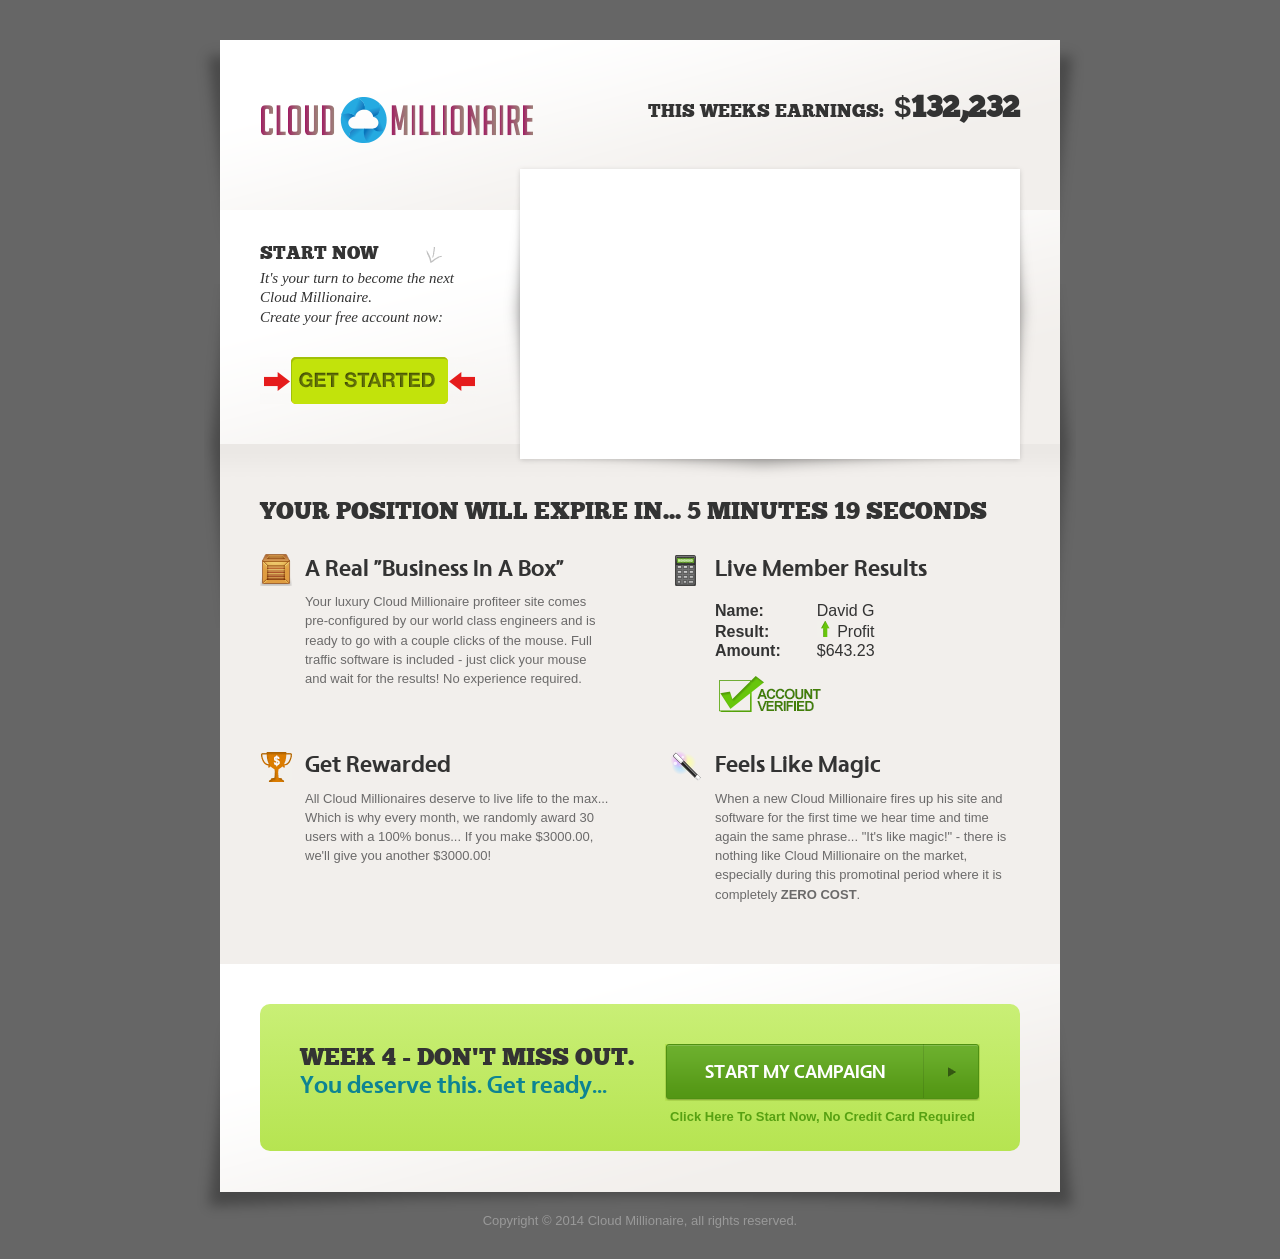
<file: index.html>
<!DOCTYPE html PUBLIC "-//W3C//DTD XHTML 1.0 Strict//EN" "http://www.w3.org/TR/xhtml1/DTD/xhtml1-strict.dtd">
<html xmlns="http://www.w3.org/1999/xhtml">
<head>
<meta http-equiv="Content-Type" content="text/html; charset=utf-8" />
<title>Attention!</title>
<link type="image/x-icon" href="images/favicon.ico" rel="shortcut icon" />
<link href="css/reset.css" rel="stylesheet" type="text/css" />
<link href="css/button.css" rel="stylesheet" type="text/css" />
<link href="css/style.css" rel="stylesheet" type="text/css" />
<script type="text/javascript" src="js/jquery-1.4.2.min.js"></script>
<!--fancybox-->
<script type="text/javascript" src="fancybox/jquery.fancybox-1.3.4.pack.js"></script>
<link rel="stylesheet" href="fancybox/jquery.fancybox-1.3.4.css" type="text/css" media="screen" />
<!--fancybox-->
<script src="js/adia-paper.js" type="text/javascript"></script>
<script src="js/timer-event.js" type="text/javascript"></script>
</head>
<body>
<div id="wrapper">
  <div>
    <div>
      <div>
        <div id="header">
          <div id="logo" class="left"> <h1><img src="images/cloudmillionaire.png" width="273" height="49" alt="Cloud Millionaire" /></h1>
          </div>
          <div id="call-us" class="right"> <h2>THIS WEEKS EARNINGS:<strong>$<span class="h2-amount">132,232</span></strong></h2> </div>
        </div>
        <!--div#header end -->
        <div id="interests">
          <div id="interests-texts">
            <h3>START NOW</h3>
            <p>It's your turn to become the next Cloud Millionaire. <br />
            Create your free account now:</p>
            <p><br />
            </p>
            <p><img src="images/getstarted.gif" width="220" height="47" alt="Get Started" /></p>
          </div>
          <!-- div#interests-texts end -->
          <div id="video">
            <div>
              <iframe src="http://player.vimeo.com/video/11434821" width="480" height="270" frameborder="0"></iframe> 
              <!--<a href="http://vimeo.com/11434821">Swagger Wagon</a> from <a href="http://vimeo.com/user3715140">toyota sienna</a> on <a href="http://vimeo.com">Vimeo</a>-->
            </div>
          </div>
          <!-- div#video end -->
        </div>
        <div id="container">
           <div id="features">
             <h3>YOUR POSITION WILL EXPIRE IN... <span class="h3-minute">5</span> MINUTES <span class="h3-second">20</span> SEConds</h3>
             <ul>
               <li>
                 <div class="icon left"><img src="images/box.png" alt="" /></div>
                 <div>
                   <h4>A Real &quot;Business In A Box&quot;</h4>
                   <p>Your luxury Cloud Millionaire profiteer site comes pre-configured by our world class engineers and is ready to go with a couple clicks of the mouse. Full traffic software is included - just click your mouse and wait for the results! No experience required.</p>
                 </div>
               </li>
               <li>
                 <div class="icon left"><img src="images/calc.png" alt="" /></div>
                 <div>
                   <h4>Live Member Results<br />
                   </h4>
                   <br />
                   <table width="300" border="0" cellspacing="2" cellpadding="2">
                     <tr>
                       <td width="97"><strong>Name:</strong></td>
                       <td width="189" class="name-1">David G</td>
                     </tr>
                     <tr>
                       <td><strong>Result:</strong></td>
                       <td><img src="images/ico-flash.gif" width="16" height="16" alt="Profit" /> Profit</td>
                     </tr>
                     <tr>
                       <td height="24"><strong>Amount:</strong></td>
                       <td class="name-2">$643.23<br /></td>
                     </tr>
                   </table>
                   <p><img src="images/verified.png" width="111" height="40" alt="Verified" />                   <br /></p>
                 </div>
               </li>
               <li>
                 <div class="icon left"><img src="images/trophy.gif" alt="" /></div>
                 <div>
                   <h4>Get Rewarded</h4>
                   <p>All Cloud Millionaires deserve to live life to the max... Which is why every month, we randomly award 30 users with a 100% bonus... If you make $3000.00, we'll give you another $3000.00!</p>
                 </div>
               </li>
               <li>
                 <div class="icon left"><img src="images/magic.png" alt="" /></div>
                 <div>
                   <h4>Feels Like Magic</h4>
                   <p>When a new Cloud Millionaire fires up his site and software for the first time we hear time and time again the same phrase... &quot;It's like magic!&quot; - there is nothing like Cloud Millionaire on the market, especially during this promotinal period where it is completely <strong>ZERO COST</strong>. </p>
                 </div>
               </li>
             </ul>
           </div>
           <div id="mid-shadows"> <span id="left-shadow"> </span> <span id="right-shadow"></span></div>
        </div>
        <!--div#container end -->
        <div id="footer">
          <div id="call-to-action">
            <div class="left">
              <h3>WEEK 4 - Don't miss out.</h3>
              <p>You deserve this. Get ready...</p>
            </div>
            <div class="right a-center">
              <p><a href="" class="button medium lightgreen report"><span><span>START MY CAMPAIGN</span></span></a></p>
              <p><a href="#" class="link">Click Here To Start Now, No Credit Card Required</a></p>
            </div>
          </div>
          <!--div#call-to-action end -->
          <div id="legality">Copyright &copy; 2014 Cloud Millionaire, all rights reserved.</div>
        </div>
        <!--div#footer end -->
      </div>
    </div>
  </div>
</div>
<!-- form windowd begin -->
<div style="display:none">
  <div id="contact-form">
    <div>
      <div class="left">
        <h4>Contact</h4>
        <p><strong>Toll Free</strong><br />800-555-1212</p>
        <p><strong>FAX</strong><br />800-555-1313</p>
        <p><strong>ADDRESS</strong><br />544 Oenoke Ridge<br />New Canaan, CT 06480</p>
      </div>
      <div class="right">
        <form action="" id="contactform">
          <p><label>Name</label><input name="" type="text" /></p>
          <p><label>Email</label><input name="" type="text" /></p>
          <p><label>Message </label><textarea rows="7"> </textarea></p>
          <p class="a-center"><a onclick="$('#contactform').hide();$('#success-msg').show();" class="button medium lightblue"><span><span>Submit</span></span></a></p>
          <!-- <p class="a-center"><button type="submit" class="button medium lightblue"><span><span>Submit</span></span></button></p> -->
        </form>
        <div id="success-msg">
          <h1>thank you!</h1>
          <p><strong>Almost Finished!</strong> We need to confirm your email address. To complete the subscription process, please click the link in the email we just sent you.</p>
          <div class="social-links">
            <h4>Follow Us</h4>
            <p>
              <a href="#"><img src="images/ico-facebook.png" alt="Facebook" /></a>
              <a href="#"><img src="images/ico-twitter.png" alt="Twitter" /></a> 
              <a href="#"><img src="images/ico-rss.png" alt="RSS" /></a>
            </p>
          </div>
        </div>
      </div>
    </div>
  </div>
</div>
<!-- form windowd end -->
</body>
</html>
</file>
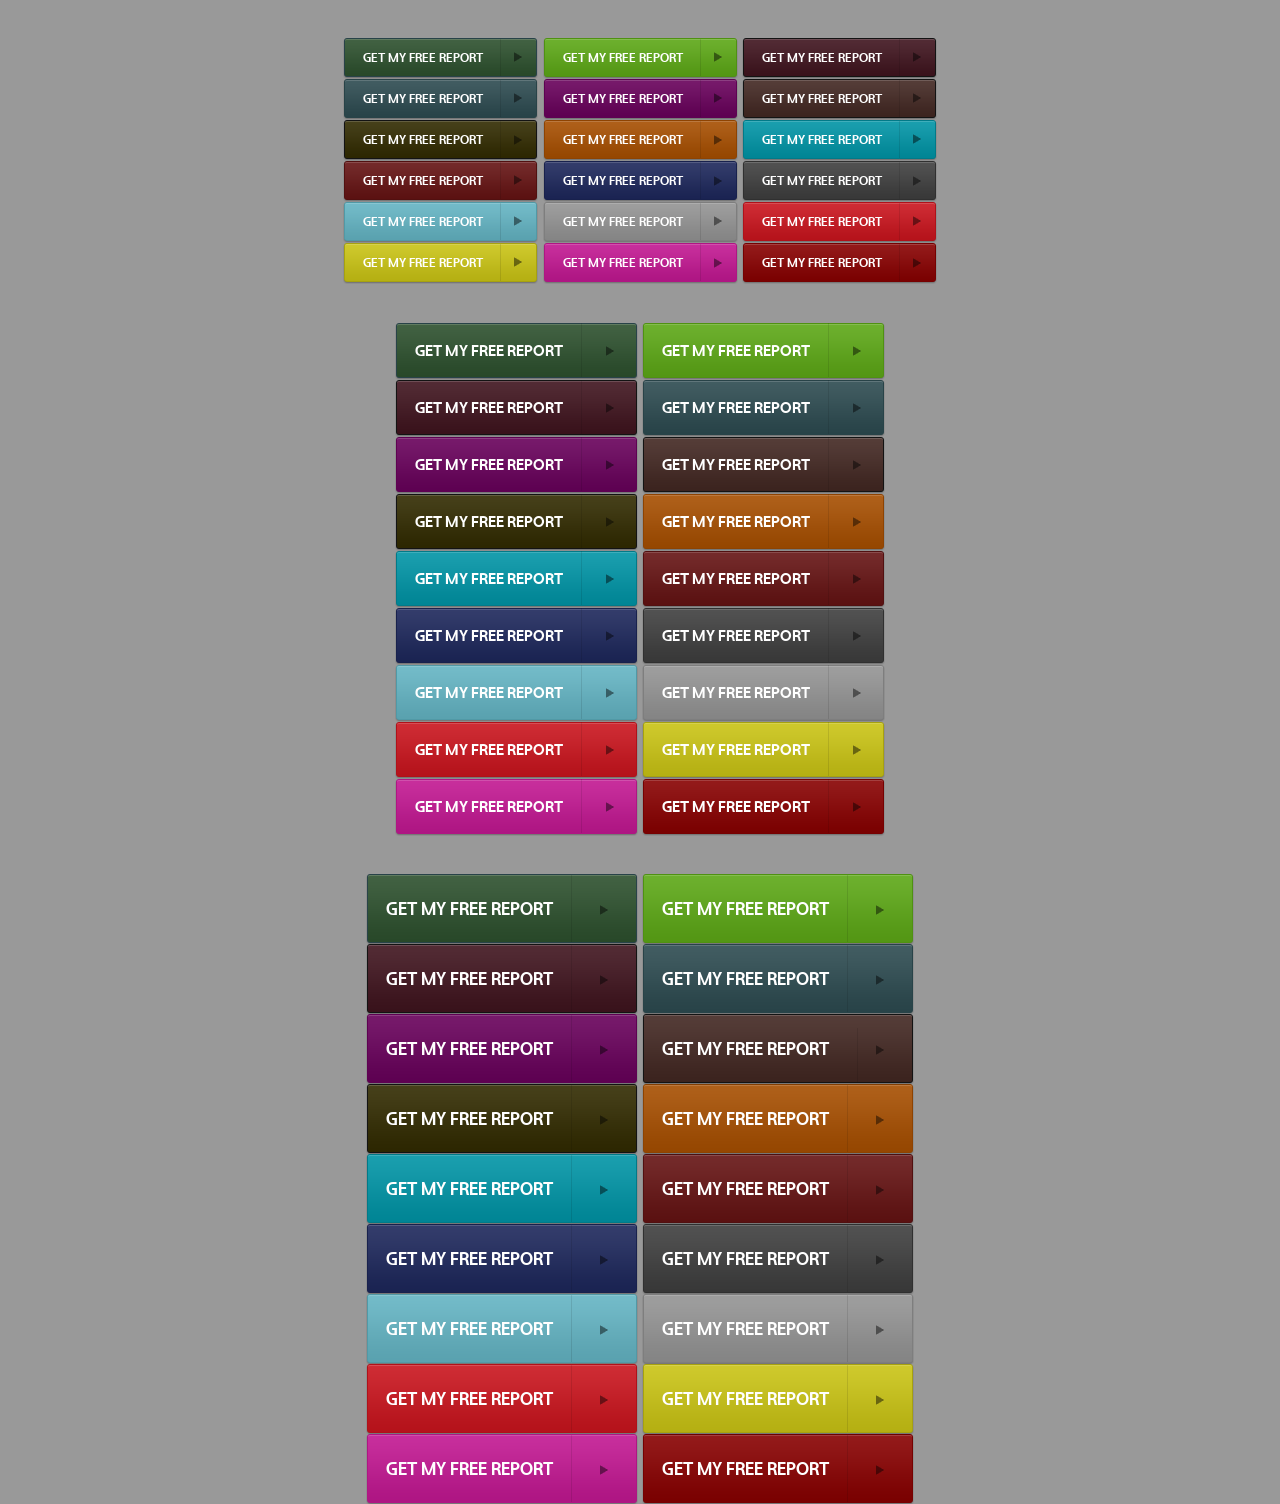
<file: buttons.html>
<!DOCTYPE html PUBLIC "-//W3C//DTD XHTML 1.0 Strict//EN" "http://www.w3.org/TR/xhtml1/DTD/xhtml1-strict.dtd">
<html xmlns="http://www.w3.org/1999/xhtml">
<head>
<meta http-equiv="Content-Type" content="text/html; charset=utf-8" />
<title>Attention!</title>
<link type="images/x-icon" href="images/favicon.ico" rel="shortcut icon" />
<link href="css/reset.css" rel="stylesheet" type="text/css" />
<link href="css/button.css" rel="stylesheet" type="text/css" />
<link href="css/style.css" rel="stylesheet" type="text/css" />
<script type="text/javascript" src="js/jquery-1.4.2.min.js"></script>
<!--fancybox-->
<script type="text/javascript" src="fancybox/jquery.fancybox-1.3.4.pack.js"></script>
<link rel="stylesheet" href="fancybox/jquery.fancybox-1.3.4.css" type="text/css" media="screen" />
<!--fancybox-->
<script src="js/adia-paper.js" type="text/javascript"></script>
</head>
<body style="background-color:#999;">
<div style="text-align:center;">
<br/>
<br/>
           <a href="#" class="button small green"><span><span>GET MY FREE REPORT</span></span></a>
           <a href="#" class="button small lightgreen"><span><span>GET MY FREE REPORT</span></span></a>
           <a href="#" class="button small camel"><span><span>GET MY FREE REPORT</span></span></a>
           <br/>
           <a href="#" class="button small slateblue"><span><span>GET MY FREE REPORT</span></span></a>
           <a href="#" class="button small darkpurple"><span><span>GET MY FREE REPORT</span></span></a>
           <a href="#" class="button small coffee"><span><span>GET MY FREE REPORT</span></span></a>
           <br/>
           <a href="#" class="button small darkgreen"><span><span>GET MY FREE REPORT</span></span></a>
           <a href="#" class="button small darkyellow"><span><span>GET MY FREE REPORT</span></span></a>
           <a href="#" class="button small lightblue"><span><span>GET MY FREE REPORT</span></span></a>
           <br/>
           <a href="#" class="button small ochre"><span><span>GET MY FREE REPORT</span></span></a>
           <a href="#" class="button small blue"><span><span>GET MY FREE REPORT</span></span></a>
           <a href="#" class="button small greymetal"><span><span>GET MY FREE REPORT</span></span></a>
           <br/>
           <a href="#" class="button small skyblue"><span><span>GET MY FREE REPORT</span></span></a>
           <a href="#" class="button small grey"><span><span>GET MY FREE REPORT</span></span></a>
           <a href="#" class="button small red"><span><span>GET MY FREE REPORT</span></span></a>
           <br/>
           <a href="#" class="button small yellow"><span><span>GET MY FREE REPORT</span></span></a>
           <a href="#" class="button small purple"><span><span>GET MY FREE REPORT</span></span></a>
           <a href="#" class="button small darkred"><span><span>GET MY FREE REPORT</span></span></a>
           <br/>
           <br/>
		   <br/>
           <a href="#" class="button medium green"><span><span>GET MY FREE REPORT</span></span></a>
           <a href="#" class="button medium lightgreen"><span><span>GET MY FREE REPORT</span></span></a>
           <br/>
           <a href="#" class="button medium camel"><span><span>GET MY FREE REPORT</span></span></a>
           <a href="#" class="button medium slateblue"><span><span>GET MY FREE REPORT</span></span></a>
           <br/>
           <a href="#" class="button medium darkpurple"><span><span>GET MY FREE REPORT</span></span></a>
           <a href="#" class="button medium coffee"><span><span>GET MY FREE REPORT</span></span></a>
           <br/>
           <a href="#" class="button medium darkgreen"><span><span>GET MY FREE REPORT</span></span></a>
           <a href="#" class="button medium darkyellow"><span><span>GET MY FREE REPORT</span></span></a>
           <br/>
           <a href="#" class="button medium lightblue"><span><span>GET MY FREE REPORT</span></span></a>
           <a href="#" class="button medium ochre"><span><span>GET MY FREE REPORT</span></span></a>
           <br/>
           <a href="#" class="button medium blue"><span><span>GET MY FREE REPORT</span></span></a>
           <a href="#" class="button medium greymetal"><span><span>GET MY FREE REPORT</span></span></a>
           <br/>
           <a href="#" class="button medium skyblue"><span><span>GET MY FREE REPORT</span></span></a>
           <a href="#" class="button medium grey"><span><span>GET MY FREE REPORT</span></span></a>
           <br/>
           <a href="#" class="button medium red"><span><span>GET MY FREE REPORT</span></span></a>
           <a href="#" class="button medium yellow"><span><span>GET MY FREE REPORT</span></span></a>
           <br/>
           <a href="#" class="button medium purple"><span><span>GET MY FREE REPORT</span></span></a>
           <a href="#" class="button medium darkred"><span><span>GET MY FREE REPORT</span></span></a>
           <br/>
           <br/>
           <br/>
           <a href="#" class="button large green"><span><span>GET MY FREE REPORT</span></span></a>
           <a href="#" class="button large lightgreen"><span><span>GET MY FREE REPORT</span></span></a>
           <br/>
           <a href="#" class="button large camel"><span><span>GET MY FREE REPORT</span></span></a>
           <a href="#" class="button large slateblue"><span><span>GET MY FREE REPORT</span></span></a>
           <br/>
           <a href="#" class="button large darkpurple"><span><span>GET MY FREE REPORT</span></span></a>
           <a href="#" class="button large coffee"><span><span>GET MY FREE REPORT</span></span></a>
           <br/>
           <a href="#" class="button large darkgreen"><span><span>GET MY FREE REPORT</span></span></a>
           <a href="#" class="button large darkyellow"><span><span>GET MY FREE REPORT</span></span></a>
           <br/>
           <a href="#" class="button large lightblue"><span><span>GET MY FREE REPORT</span></span></a>
           <a href="#" class="button large ochre"><span><span>GET MY FREE REPORT</span></span></a>
           <br/>
           <a href="#" class="button large blue"><span><span>GET MY FREE REPORT</span></span></a>
           <a href="#" class="button large greymetal"><span><span>GET MY FREE REPORT</span></span></a>
           <br/>
           <a href="#" class="button large skyblue"><span><span>GET MY FREE REPORT</span></span></a>
           <a href="#" class="button large grey"><span><span>GET MY FREE REPORT</span></span></a>
           <br/>
           <a href="#" class="button large red"><span><span>GET MY FREE REPORT</span></span></a>
           <a href="#" class="button large yellow"><span><span>GET MY FREE REPORT</span></span></a>
           <br/>
           <a href="#" class="button large purple"><span><span>GET MY FREE REPORT</span></span></a>
           <a href="#" class="button large darkred"><span><span>GET MY FREE REPORT</span></span></a>
</div>
<!-- form windowd end -->
</body>
</html>
</file>
<file: css/button.css>
@charset "utf-8";
#buttons .button { margin: 10px 10px 0 0; }
#buttons h3 { margin-bottom:30px; }
button::-moz-focus-inner { padding:0; border:0; } /* FF Fix */
button { -webkit-border-fit:lines; } /* <- Safari & Google Chrome Fix */
button, .button { overflow:visible; width:auto; border:0; padding:0; margin:0; background-color: transparent; cursor:pointer; display:inline-block;   }
button span, .button span { display: inline-block; white-space: nowrap; cursor: pointer}

.button span { background-image: url(../images/btn-small.png); background-repeat: no-repeat; color:#fff; text-transform:uppercase;}
.button > span { padding-left: 20px; background-position: left top;}
.button > span > span { background-position: right top;}

.buttons .button { margin: 0 5px 5px 0; }

.button.small span { background-image: url(../images/btn-small.png);}
.button.small > span > span { font-size: 12px; line-height:39px; padding-right: 55px; padding-bottom: 2px; }

.button.small.slateblue > span { background-position: left top;}
.button.small.slateblue > span > span { position: right top; }

.button.small.camel > span  { background-position: left -41px;}
.button.small.camel > span > span  { background-position: right -41px;}

.button.small.coffee > span  { background-position: left -82px;}
.button.small.coffee > span > span  { background-position: right -82px;}

.button.small.darkgreen > span  { background-position: left -123px;}
.button.small.darkgreen > span > span  { background-position: right -123px;}

.button.small.darkred > span  { background-position: left -164px;}
.button.small.darkred > span > span  { background-position: right -164px;}

.button.small.darkpurple > span  { background-position: left -205px;}
.button.small.darkpurple > span > span  { background-position: right -205px;}

.button.small.green > span  { background-position: left -246px;}
.button.small.green > span > span  { background-position: right -246px;}

.button.small.darkyellow > span  { background-position: left -287px;}
.button.small.darkyellow > span > span  { background-position: right -287px;}

.button.small.lightblue > span  { background-position: left -328px;}
.button.small.lightblue > span > span  { background-position: right -328px;}

.button.small.lightgreen > span  { background-position: left -369px;}
.button.small.lightgreen > span > span  { background-position: right -369px;}

.button.small.ochre > span  { background-position: left -410px;}
.button.small.ochre > span > span  { background-position: right -410px;}

.button.small.blue > span  { background-position: left -451px;}
.button.small.blue > span > span  { background-position: right -451px;}

.button.small.greymetal > span  { background-position: left -492px;}
.button.small.greymetal > span > span  { background-position: right -492px;}

.button.small.skyblue > span  { background-position: left -533px;}
.button.small.skyblue > span > span  { background-position: right -533px;}

.button.small.grey > span  { background-position: left -574px;}
.button.small.grey > span > span  { background-position: right -574px;}

.button.small.red > span  { background-position: left -615px;}
.button.small.red span > span  { background-position: right -615px;}

.button.small.yellow > span  { background-position: left -656px;}
.button.small.yellow > span > span  { background-position: right -656px;}

.button.small.purple > span  { background-position: left -697px;}
.button.small.purple > span > span  { background-position: right -697px;}



.button.medium span { background-image: url(../images/btn-medium.png);}
.button.medium > span > span { font-size: 15px; line-height:55px; padding-right: 75px; padding-bottom: 2px; }


.button.medium.slateblue > span { background-position: left top;}
.button.medium.slateblue > span > span { position: right top; }

.button.medium.camel > span  { background-position: left -57px;}
.button.medium.camel > span > span  { background-position: right -57px;}

.button.medium.coffee > span  { background-position: left -114px;}
.button.medium.coffee > span > span  { background-position: right -114px;}

.button.medium.darkgreen > span  { background-position: left -171px;}
.button.medium.darkgreen > span > span  { background-position: right -171px;}

.button.medium.darkred > span  { background-position: left -228px;}
.button.medium.darkred > span > span  { background-position: right -228px;}

.button.medium.darkpurple > span  { background-position: left -285px;}
.button.medium.darkpurple > span > span  { background-position: right -285px;}

.button.medium.green > span  { background-position: left -342px;}
.button.medium.green > span > span  { background-position: right -342px;}

.button.medium.darkyellow > span  { background-position: left -399px;}
.button.medium.darkyellow > span > span  { background-position: right -399px;}

.button.medium.lightblue > span  { background-position: left -456px;}
.button.medium.lightblue > span > span  { background-position: right -456px;}

.button.medium.lightgreen > span  { background-position: left -513px;}
.button.medium.lightgreen > span > span  { background-position: right -513px;}

.button.medium.ochre > span  { background-position: left -570px;}
.button.medium.ochre > span > span  { background-position: right -570px;}

.button.medium.blue > span  { background-position: left -627px;}
.button.medium.blue > span > span  { background-position: right -627px;}

.button.medium.greymetal > span  { background-position: left -684px;}
.button.medium.greymetal > span > span  { background-position: right -684px;}

.button.medium.skyblue > span  { background-position: left -741px;}
.button.medium.skyblue > span > span  { background-position: right -741px;}

.button.medium.grey > span  { background-position: left -798px;}
.button.medium.grey > span > span  { background-position: right -798px;}

.button.medium.red > span  { background-position: left -855px;}
.button.medium.red span > span  { background-position: right -855px;}

.button.medium.yellow > span  { background-position: left -912px;}
.button.medium.yellow > span > span  { background-position: right -912px;}

.button.medium.purple > span  { background-position: left -969px;}
.button.medium.purple > span > span  { background-position: right -969px;}




.button.large span { background-image: url(../images/btn-large.png);}
.button.large span > span {font-size: 17px; line-height:69px; padding-right: 85px; padding-bottom: 1px; }

.button.large.slateblue > span { background-position: left top;}
.button.large.slateblue > span > span { position: right top; }

.button.large.camel > span  { background-position: left -70px;}
.button.large.camel > span > span  { background-position: right -70px;}

.button.large.coffee > span  { background-position: left -140px;}
.button.large.coffee > span > span  { background-position: right -140px;}

.button.large.darkgreen > span  { background-position: left -210px;}
.button.large.darkgreen > span > span  { background-position: right -210px;}

.button.large.darkred > span  { background-position: left -280px;}
.button.large.darkred > span > span  { background-position: right -280px;}

.button.large.darkpurple > span  { background-position: left -350px;}
.button.large.darkpurple > span > span  { background-position: right -350px;}

.button.large.green > span  { background-position: left -420px;}
.button.large.green > span > span  { background-position: right -420px;}

.button.large.darkyellow > span  { background-position: left -490px;}
.button.large.darkyellow > span > span  { background-position: right -490px;}

.button.large.lightblue > span  { background-position: left -560px;}
.button.large.lightblue > span > span  { background-position: right -560px;}

.button.large.lightgreen > span  { background-position: left -630px;}
.button.large.lightgreen > span > span  { background-position: right -630px;}

.button.large.ochre > span  { background-position: left -700px;}
.button.large.ochre > span > span  { background-position: right -700px;}

.button.large.blue > span  { background-position: left -770px;}
.button.large.blue > span > span  { background-position: right -770px;}

.button.large.greymetal > span  { background-position: left -840px;}
.button.large.greymetal > span > span  { background-position: right -840px;}

.button.large.skyblue > span  { background-position: left -910px;}
.button.large.skyblue > span > span  { background-position: right -910px;}

.button.large.grey > span  { background-position: left -980px;}
.button.large.grey > span > span  { background-position: right -980px;}

.button.large.red > span  { background-position: left -1050px;}
.button.large.red span > span  { background-position: right -1050px;}

.button.large.yellow > span  { background-position: left -1120px;}
.button.large.yellow > span > span  { background-position: right -1120px;}

.button.large.purple > span  { background-position: left -1190px;}
.button.large.purple > span > span  { background-position: right -1190px;}




.button.small.commonBtn > span { background-position: left top;}
.button.small.commonBtn > span > span { position: right top; }
.button.medium.commonBtn > span { background-position: left top;}
.button.medium.commonBtn > span > span { position: right top; }
.button.large.commonBtn > span { background-position: left top;}
.button.large.commonBtn > span > span { position: right top; }
</file>
<file: css/style.css>
@charset "utf-8";
@font-face {
	 font-family: 'ChunkFiveRegular';
	 src: url('../fonts/Chunkfive-webfont.eot');
	 src: local('?'), url('../fonts/Chunkfive-webfont.woff') format('woff'), url('../fonts/Chunkfive-webfont.ttf') format('truetype'), url('../fonts/Chunkfive-webfont.svg#webfontb5K2fJwj') format('svg');
	 font-weight: normal;
	 font-style: normal;
}
@font-face {
	 font-family: 'JournalRegular';
	 src: url('../fonts/journal-webfont.eot');
	 src: local('?'), url('../fonts/journal-webfont.woff') format('woff'), url('../fonts/journal-webfont.ttf') format('truetype'), url('../fonts/journal-webfont.svg#webfont3lGqYzYA') format('svg');
	 font-weight: normal;
	 font-style: normal;
}
@font-face {
	font-family:'VegurBold';
	src: url('../fonts/vegur-bold-webfont.eot');
	src: local('?'), url('../fonts/vegur-bold-webfont.woff') format('woff'), url('../fonts/vegur-bold-webfont.ttf') format('truetype'), url('../fonts/vegur-bold-webfont.svg#webfontB8Ap4S3S') format('svg');
	font-weight: normal;
	font-style: normal;
}
#logo h1, #call-us h2, #interests h3, #features h3, #call-to-action h3, #buttons h3, #contact-form h4, #contact-form label, #success-msg h1 {
	 font-family: 'ChunkFiveRegular', sans-serif;
	 text-transform: uppercase;
	 font-weight: normal;
	 font-style: normal;
}
#logo p {
	 font-family: 'JournalRegular', sans-serif;
	 font-weight: normal;
	 font-style: normal;
}
#features h4, #call-to-action h3 + p, .button  {
     font-family:'VegurBold', sans-serif;
	 font-weight: normal;
	 font-style: normal;
}

body { font-family: "Helvetica Neue", Helvetica, Arial, Verdana, sans-serif; line-height: 1.2em; background-color:#666; color:#333; }
h1, h2, h3, h4, h5, h6 { color:#333;}
a { color:#333; text-decoration: none; }
#wrapper {
	width: 888px;
	margin-top: 40px;
	margin-right: auto;
	margin-bottom: 40px;
	margin-left: auto;
}
#wrapper > div { background: url(../images/bg-page-tp.png) no-repeat center top;}
#wrapper > div > div { background: url(../images/bg-page-bt.png) no-repeat center bottom; padding: 0 24px 27px;}
#wrapper > div > div > div { min-height: 300px; background-color:#f2efec;}
#header, #interests, #footer { background: #fff url(../images/bg-gradients.png) no-repeat left bottom; }
#header { padding: 55px 40px 60px; background-position: right bottom;}
#logo h1 { font-size:36px; line-height: 0.8em; }
#logo p { font-size:23px; display:block; margin-top:8px; }
#call-us h2, #interests h3 { font-size: 18px; }
#call-us strong { font-size: 30px; margin-left:10px; line-height: 1em; display: inline-block;}
#interests { padding: 35px 40px; position:relative; z-index:1; }
#interests > div#interests-texts { width:220px; float:left;}
#interests h3:after {
	content: ' ';
	display:inline-block;
	width: 34px;
	height:17px;
	background: url(../images/arrow.png) no-repeat right bottom; margin-left:30px; vertical-align:text-bottom; }
#interests p { font-family:Georgia, "Times New Roman", Times, serif; font-size:15px; font-style:italic; margin-top:5px; line-height:1.3em; color:#333}
#interests > div#video {
	background: url(../images/bg-video.png) no-repeat right top;
	padding: 0 17px 30px 18px;
	position: absolute;
	top: -41px;
	right: 23px;
}
#interests > div#video > div { width:480px; height:270px; padding: 10px; box-shadow: 0 1px 5px rgba(0,0,0,0.15); -moz-box-shadow: 0 1px 5px rgba(0,0,0,0.15);-webkit-box-shadow: 0 1px 5px rgba(0,0,0,0.15);  }

#container { background: #f2efec url(../images/bg-main.png) repeat-x left top; padding: 60px 40px; position:relative; z-index:0;}
#left-shadow, #right-shadow { position: absolute; background-image: url(../images/shadow.png); width: 16px; height:344px; top:-160px;}
#left-shadow { background-position: left top; left: -16px;}
#right-shadow { background-position: right top; right: -16px;}
#features h3, #buttons h3 {
	font-size: 24px;
}
#features ul { margin: 0 -40px;}
#features li { width: 350px; float:left; margin: 30px 20px 0 40px;}
#features h4 { font-size:22px; line-height: 1.3em; }
#features p { font-size:13px; margin-top:10px; color:#6b6a6a;}
#features .icon + div { padding-left:45px;}

#footer { padding: 40px; }
#call-to-action { border-radius: 10px; -moz-border-radius:10px; -webkit-border-radius:10px; padding: 40px 40px 30px;
	background:#b6e451;
	background-image: -moz-linear-gradient(top, #c9ef76, #b6e451);
	background-image: -webkit-gradient(linear, left top, left bottom, from(#c9ef76), to(#b6e451));
	filter: progid:DXImageTransform.Microsoft.gradient(startColorstr="#c9ef76", endColorstr="#b6e451");
	-ms-filter: "progid:DXImageTransform.Microsoft.gradient(startColorstr=#c9ef76, endColorstr=#b6e451)";
}
#call-to-action h3 { font-size:24px; line-height:1.3em;}
#call-to-action h3 + p { color:#0e8492; font-size:23px; }
#call-to-action div.right { width: 315px;}
#call-to-action .button, #call-to-action .button span { display: block; font-size: 18px; }
#call-to-action .button {  background-color:#b6e451;}
#call-to-action .link { font-size:13px; font-weight:bold; color:#57a112; display: inline-block; position: relative; bottom:-5px;} 
#legality { position:relative; bottom: -60px; text-align:center; height:1px; overflow: visible; font-size:13px; color:#999; left:0; clear:both;}

/* Form
------------------------------------------------------------------------------------------------ */	
#contact-form { width: 520px; background: #f2efec url(../images/bg-contactbox.png) repeat-x left top; padding:40px; }
#contact-form > div { background: url(../images/bg-vertical-sep.png) no-repeat 155px top; min-height:362px;}
#contact-form h4, #contact-form label { color:#a1a1a1; font-size:14px;}
#contact-form .left { font-size:12px; width:150px;}
#contact-form .left p { font-family:Georgia, "Times New Roman", Times, serif; margin-top:20px;}
#contact-form .left p strong { font-family: Arial, Helvetica, sans-serif; text-transform:uppercase;}
#contact-form .right { width:310px; }
#contact-form .right p + p { margin-top: 30px;}
#contact-form label { display: block; padding-bottom:3px; }
#contact-form input[type=text], #contact-form textarea { background-color:#fff; border-style: solid; border-width: 0 1px 1px; border-color: transparent #e6e3e0 #cecbc9; padding: 9px; font-family: Arial, Helvetica, sans-serif; font-size:14px; width:290px; }
#contact-form .button, #container .button {background-color:#F2EFEC;}
#contact-form .button span span { font-size:24px; padding: 0 95px 0 20px;}
#success-msg { display: none; }
#success-msg h1 { font-size:30px;}
#success-msg > p { font-size:14px; margin-top:20px; color:#666;}
.social-links { background: url(../images/bg-social-links.png) no-repeat left bottom; padding-bottom:1px; margin-top:65px; }
.social-links p {line-height:0; margin-top:20px;}
.social-links img { vertical-align:text-bottom; margin-right:5px; }
#wrapper > div > div > div:after, #header:after, #interests:after, #container:after, #footer:after, #call-to-action:after, #contact-form>div:after {
	clear:both;
	content:' ';
	display:block;
	font-size:0;
	line-height:0;
	visibility:hidden;
	width:0;
	height:0;
}
#wrapper > div > div > div, #header, #interests, #container, #footer, #call-to-action, #contact-form {
	zoom:1;
}
</file>
